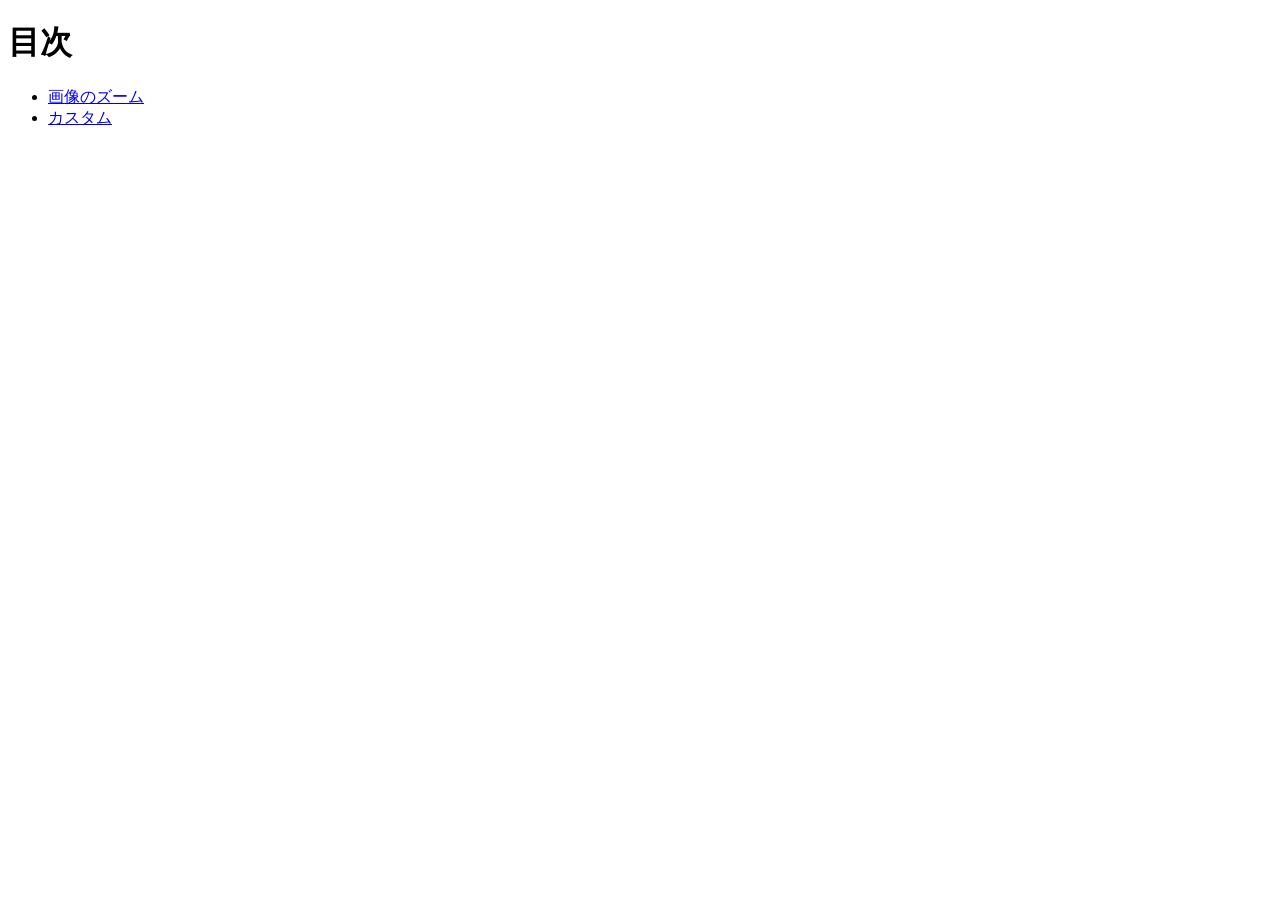
<file: index.html>
<!doctype html>
<html lang="ja">
  <head>
    <meta charset="utf-8">
    <title>20261105-js</title>
  </head>

  <body>
    <h1>目次</h1>
    <ul>
      <li><a href="img-zoom/index.html">画像のズーム</a></li>
      <li><a href="img-zoom-custom/index.html">カスタム</a></li>
    </ul>
  </body>
</html>
</file>
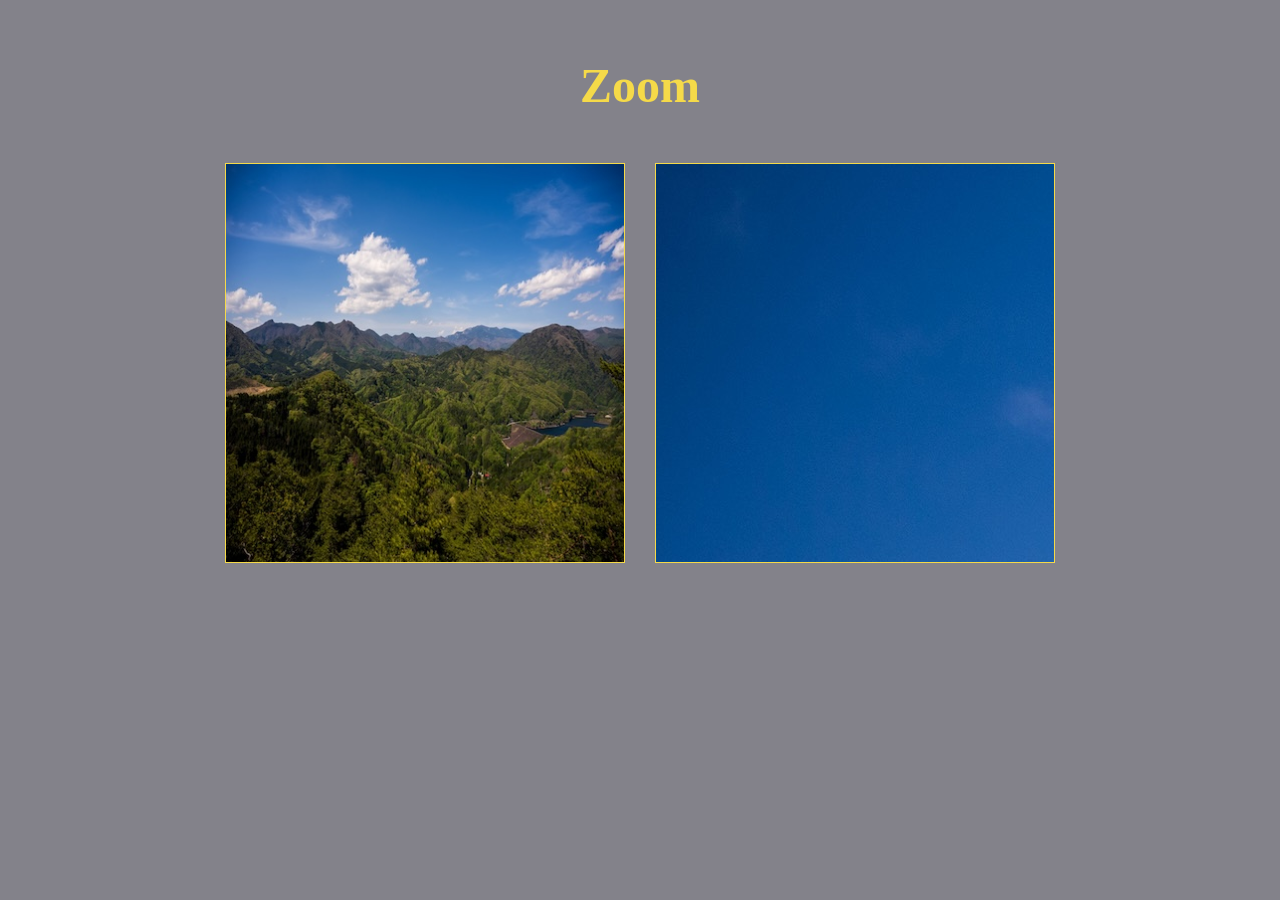
<file: img-zoom-custom/index.html>
<!doctype html>
<html lang="ja">

<head>
    <meta charset="utf-8">
    <title>カスタム</title>
    <link rel="stylesheet" href="style.css">
</head>

<body>
    <div id="wrapper">
        <h1>Zoom</h1>
        <div id="thumb">
            <span></span>
            <img src="img/thumb.jpg" alt="thumbbail" width="400">
        </div>
        <div id="zoom">
            <img src="img/zoom.jpg" alt="zoom" width="4000">
        </div>
    </div>
    <!-- jQuery本体 -->
    <script src="https://code.jquery.com/jquery-3.7.1.min.js"
        integrity="sha256-/JqT3SQfawRcv/BIHPThkBvs0OEvtFFmqPF/lYI/Cxo=" crossorigin="anonymous"></script>
    <!-- 自作JS -->
    <script src="script.js"></script>
</body>

</html>
</file>
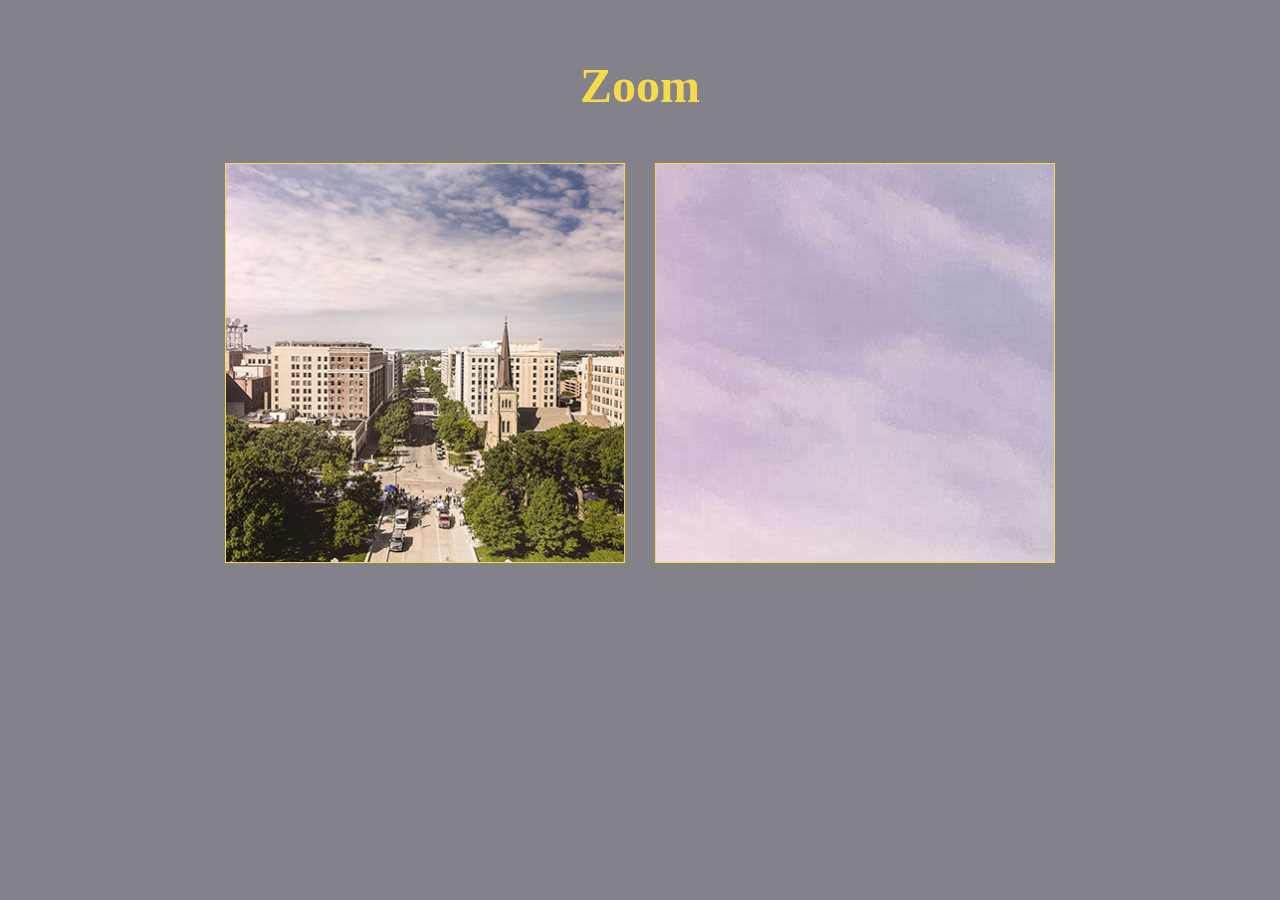
<file: img-zoom/index.html>
<!doctype html>
<html lang="ja">

<head>
    <meta charset="utf-8">
    <title>画像のズーム</title>
    <link rel="stylesheet" href="style.css">
</head>

<body>
    <div id="wrapper">
        <h1>Zoom</h1>
        <div id="thumb">
            <span></span>
            <img src="img/thumb.jpg" alt="thumbbail" width="400">
        </div>
        <div id="zoom">
            <img src="img/zoom.jpg" alt="zoom" width="4000">
        </div>
    </div>
    <!-- jQuery本体 -->
    <script src="https://code.jquery.com/jquery-3.7.1.min.js"
        integrity="sha256-/JqT3SQfawRcv/BIHPThkBvs0OEvtFFmqPF/lYI/Cxo=" crossorigin="anonymous"></script>
    <!-- 自作JS -->
    <script src="script.js"></script>
</body>

</html>
</file>
<file: img-zoom-custom/style.css>
@charset "utf-8";

* {
    box-sizing: border-box;
}

body {
    background: #83828a;
}

#wrapper {
    width: 830px;
    margin: 0 auto;
    overflow: hidden;
}

h1 {
    margin: 50px 0;
    color: #f5da49;
    font-size: 3em;
    text-align: center;
}

#thumb,
#zoom {
    border: 1px solid #f5da49;
}

#thumb {
    width: 400px;
    height: 400px;
    float: left;
}

#thumb img {
    width: 100%;
}
#thumb span {
    width: 40px;
    height: 40px;
    position: absolute;
    display: none;
    /* display: block; */
    border: 1px solid #83828a;
    background: rgba(131, 130, 138, .5);
}

#zoom {
    width: 400px;
    height: 400px;
    float: right;
    overflow: hidden;
    position: relative;
}

#zoom img{
    position: absolute;
    top: 0;
    left: 0;
}
</file>
<file: img-zoom/style.css>
@charset "utf-8";

* {
    box-sizing: border-box;
}

body {
    background: #83828a;
}

#wrapper {
    width: 830px;
    margin: 0 auto;
    overflow: hidden;
}

h1 {
    margin: 50px 0;
    color: #f5da49;
    font-size: 3em;
    text-align: center;
}

#thumb,
#zoom {
    border: 1px solid #f5da49;
}

#thumb {
    width: 400px;
    height: 400px;
    float: left;
}

#thumb img {
    width: 100%;
}
#thumb span {
    width: 40px;
    height: 40px;
    position: absolute;
    display: none;
    /* display: block; */
    border: 1px solid #83828a;
    background: rgba(131, 130, 138, .5);
}

#zoom {
    width: 400px;
    height: 400px;
    float: right;
    overflow: hidden;
    position: relative;
}

#zoom img{
    position: absolute;
    top: 0;
    left: 0;
}
</file>
